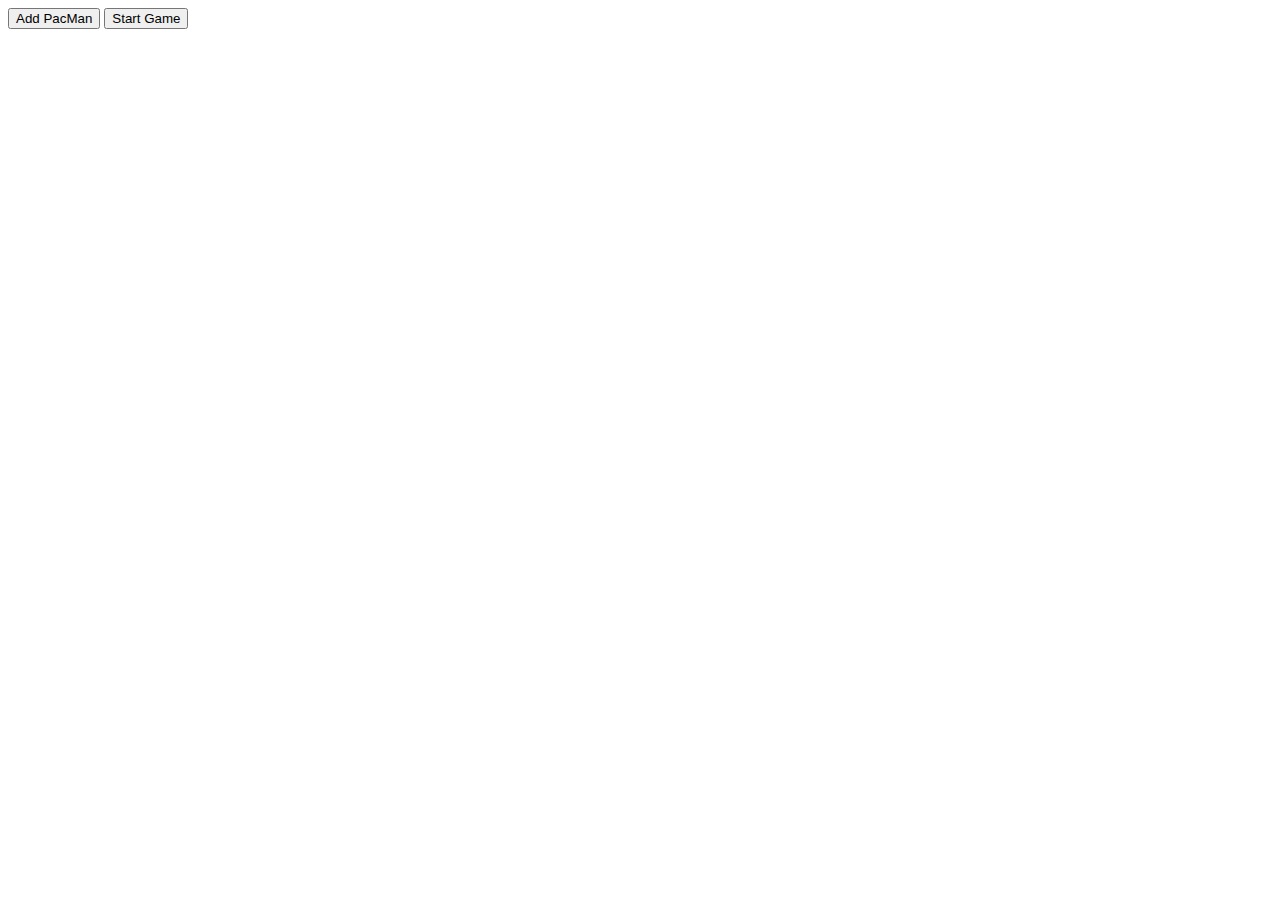
<file: projects/pacmangame.html>
<html>
<SCRIPT>
   var pos = 0;
const pacArray = [
  ['./PacMan1.png', './PacMan2.png'],
  ['./PacMan3.png', './PacMan4.png'],
];
let direction = 0;
const pacMen = []; // This array holds all the pacmen

// This function returns an object with random values
function setToRandom(scale) {
  return {
    x: Math.random() * scale,
    y: Math.random() * scale,
  };
}

// Factory to make a PacMan at a random position with random velocity
function makePac() {
  // returns an object with random values scaled {x: 33, y: 21}
  let velocity = setToRandom(10); // {x:?, y:?}
  let position = setToRandom(200);

  // Add image to div id = game
  let game = document.getElementById('game');
  let newimg = document.createElement('img');
  newimg.style.position = 'absolute';
  newimg.src = './PacMan1.png';
  newimg.width = Math.random() * 100;

  // TODO: set position here
newimg.style.left = position.x;
newimg.style.top = position.y;
  // TODO add new Child image to game
  game.appendChild(newimg);

  // return details in an object
  return {position, velocity, newimg};
}

function update() {
  // loop over pacmen array and move each one and move image in DOM
  pacMen.forEach((item) => {
    checkCollisions(item);
    item.position.x += item.velocity.x;
    item.position.y += item.velocity.y;

    item.newimg.style.left = item.position.x;
    item.newimg.style.top = item.position.y;
  });
  setTimeout(update, 20);
}

function checkCollisions(item) {
  if (item.position.x + item.velocity.x + item.newimg.width > window.innerWidth ||
      item.position.x + item.velocity.x < 0) item.velocity.x = -item.velocity.x;
  if (item.position.y + item.velocity.y + item.newimg.height > window.innerHeight ||
      item.position.y + item.velocity.y < 0) item.velocity.y = -item.velocity.y;
}

function makeOne() {
  pacMen.push(makePac()); // add a new PacMan
    }
</SCRIPT>

<body>
    <div id='game'>
        <button onclick='makeOne()' width='200' height='30'>Add PacMan</button>
        <button onclick='update()' width='200' height='30'>Start Game</button>

    </div>
</body>

</html>
</file>
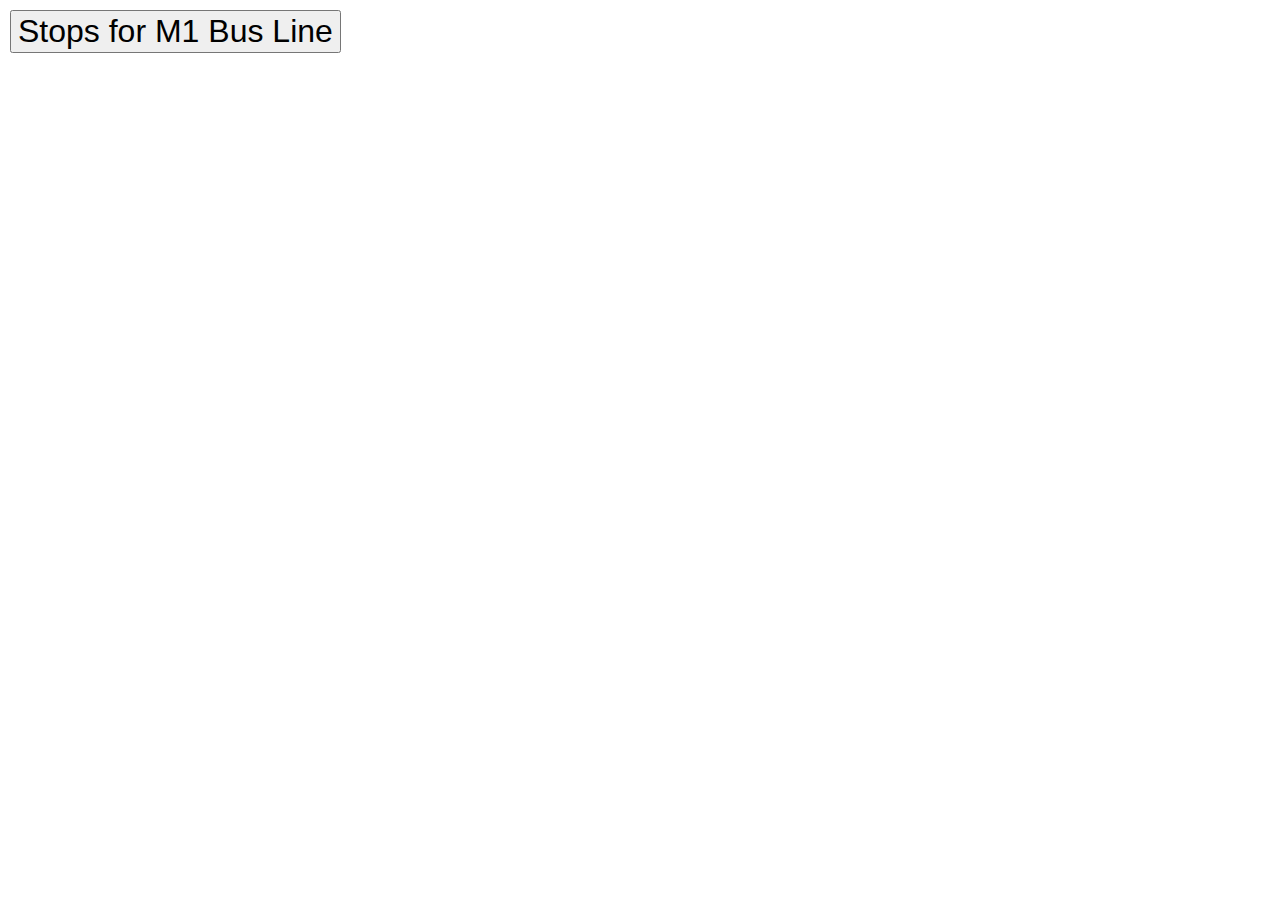
<file: projects/realtimebustracker.html>
<!DOCTYPE html>
<html>
<head>
    <meta charset="utf-8" />
    <title>NYC Bus Route M1</title>
    <meta name="viewport" content="initial-scale=1,maximum-scale=1,user-scalable=no" />
    <link href='https://api.mapbox.com/mapbox-gl-js/v1.11.0/mapbox-gl.css'; rel='stylesheet'/>
    <script src='https://api.mapbox.com/mapbox-gl-js/v1.11.0/mapbox-gl.js'></script>
    <link href='styles.css' rel='stylesheet' />
</head>
<body>
    <div id="map"> </div>
    <div class="map-overlay top">
        <button style="font-size: 2em;" onclick="run()">
            Stops for M1 Bus Line
        </button>
    </div>
    <script src='./mapanimation.js'> 

async function run(){
    // get bus data    
	const locations = await getBusLocations();
	console.log(new Date());
	console.log(locations);

	// timer
	setTimeout(run, 20000);
}

    // Request bus data from MTA
async function getBusLocations(){
	const url = 'https://bustime.mta.info/api/where/stops-for-route/MTA%20NYCT_M1.json?key=d7754fa3-6470-4569-bd51-b6222f341e72&includePolylines=false&version=2';
	const response = await fetch(url);
	const json     = await response.json();
	return json.data;
}
run();
    </script>
</body>
<link href="https://api.mapbox.com/mapbox-gl-js/v1.11.0/mapbox-gl.css" rel="stylesheet" />
</html>
</file>
<file: projects/styles.css>
body {
    margin: 0; 
    padding: 0;
}

#map {
    position:absolute; 
    top: 0; 
    bottom: 0; 
    width: 100%;
}
.map-overlay{
    position: absolute;
    left: 0;
    padding: 10px;
  }
</file>
